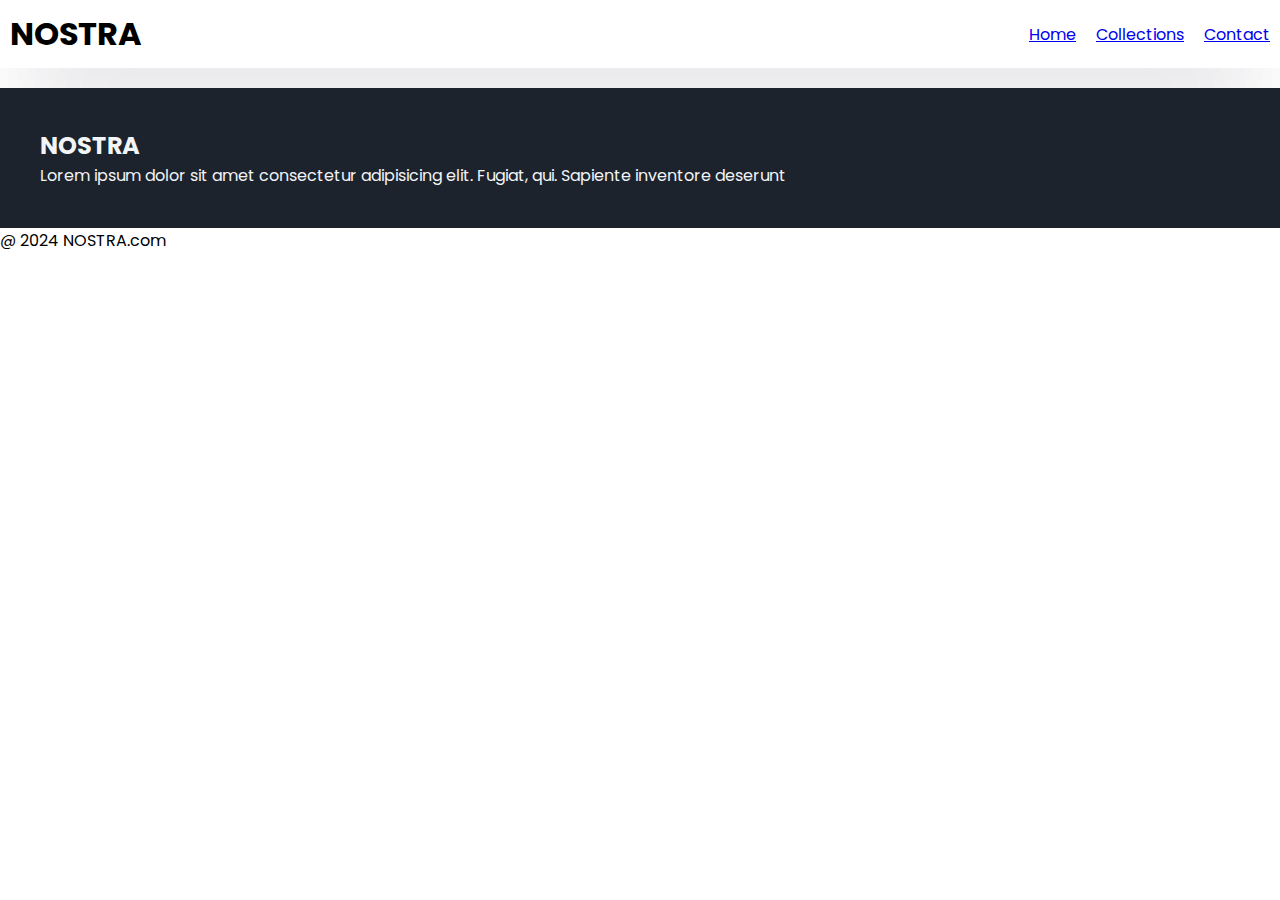
<file: contact.html>
<!DOCTYPE html>
<html lang="en">

<head>
    <meta charset="UTF-8">
    <meta name="viewport" content="width=device-width, initial-scale=1.0">
    <title>NOSTRA</title>

    <!--Google fonts-->
    <link rel="preconnect" href="https://fonts.googleapis.com">
    <link rel="preconnect" href="https://fonts.gstatic.com" crossorigin>
    <link href="https://fonts.googleapis.com/css2?family=Poppins&display=swap" rel="stylesheet">

    <!--My Css-->
    <link rel="stylesheet" href="style.css">


    <!--Font Awesome icons-->
    <link rel="stylesheet" href="https://cdnjs.cloudflare.com/ajax/libs/font-awesome/6.5.1/css/all.min.css"
        integrity="sha512-DTOQO9RWCH3ppGqcWaEA1BIZOC6xxalwEsw9c2QQeAIftl+Vegovlnee1c9QX4TctnWMn13TZye+giMm8e2LwA=="
        crossorigin="anonymous" referrerpolicy="no-referrer" />
</head>

<body>
    <!--navbar-->
    <nav class="navbar">
        <h1>NOSTRA</h1>
        <div class="navbar-links">
            <p class="navbar-link"><a href="index.html">Home</a></p>
            <p class="navbar-link"><a href="collection.html">Collections</a></p>
            <p class="navbar-link"><a href="contact.html">Contact</a></p>
        </div>
        <div class="navbar-menu-toggle" onclick="shownavbar()">
            <i class="fa-solid fa-bars"></i>
        </div>
    </nav>
    <!--side navbar-->
    <div class="side-navbar">
        <p style="text-align: right;" onclick="closenavbar()">
            <i class="fa-solid fa-xmark"></i>
        </p>

        <div class="side-navbar-links">
            <p class="side-navbar-link"><a href="index.html">Home</a></p>
            <p class="side-navbar-link"><a href="collection.html">Collections</a></p>
            <p class="side-navbar-link"><a href="contact.html">Contact</a></p>
        </div>
    </div>

<!--Footer-->

<div class="footer">
    <div class="footer-container">
        <div class="footer-box-1">
            <h2 class="headingText">NOSTRA</h2>
            <p>Lorem ipsum dolor sit amet consectetur adipisicing elit. Fugiat, qui. Sapiente inventore deserunt</p>
            <div class="footer-icon-container"></div>
                <i class="fa-brands fa-instagram" style="color: #ffffff;"></i>
                <i class="fa-brands fa-twitter" style="color: #ffffff;"></i>
                <i class="fa-brands fa-facebook" style="color: #ffffff;"></i>
            </div>
        </div>
    </div>

    <p>@ 2024 NOSTRA.com</p>
</div>

</body>

</html>
</file>
<file: style.css>
* {
    padding: 0;
    margin: 0;
}

body {
    font-family: 'poppins', sans-serif;
}

.navbar {
    display: flex;
    justify-content: space-between;
    align-items: center;
    padding: 10px;
    box-shadow: rgba(50, 50, 93, 0.25) 0px 50px 100px -20px, rgba(0, 0, 0, 0.3) 0px 30px 60px -30px;
}

.navbar-links {
    display: flex;
    column-gap: 20px;

}

.navbar-links {
    text-decoration: none;
    color: #1D232C;
}

.navbar-links a:hover {
    text-decoration: underline;
    color: #1D232C;
}
.navbar-menu-toggle{
    display:none;
}

/*side navbar*/

.side-navbar{
    background-color:#1D232C ;
    width: 50%;
    height: 100%;
    position: fixed;
    top: 0;
    left: -60%;
    padding: 20px;
    color: white;
    transition: 2s;

}

.side-navbar-link{
    margin-bottom: 30px;
}
.side-navbar-links a{
    text-decoration:none ;
    color: white;
}

.side-navbar-links a:hover{
    text-decoration: underline;
}

/*Header*/

.header{
    display: flex;
    justify-content: center;
    gap:50px;
    padding: 50px;
}

.header-button{
    padding-left: 20px;
    padding-right:20px;
    padding-top: 10px;
    padding-bottom: 10px;
    margin-top: 10px;
    background-color: #1D232C;
    color: white;
    cursor: pointer;
}

.service{
    padding: 20px;
}

.service-container-1{
    display: flex;
    justify-content: space-between;
    align-items: center;
}

.service-container-2{
    display: flex;
    justify-content: space-between;
    align-items: center;
    gap: 10px;
}

.service-container-2 div{
    background-color: #F2F4F7;
    border-radius: 5px;
    padding: 10px;
}

.new-arrival{
    display: flex;
    justify-content: space-around;
    flex-wrap: wrap;
}

.new-arrival-container{
    position: relative;
    flex-basis: 20%;
}

.new-arrival button{
    padding-left: 10%;
    padding-right: 10%;
    padding-top: 5%;
    padding-bottom: 5%;
    margin-top: 10%;
    color: #1D232C;
    position: absolute;
    top: 50%;
    left: 18%;
    border-radius: 10px;
    border: none;
}

.mostwanted{
    display: flex;
    justify-content: space-around;
    flex-wrap: wrap;
}

.mostwanted-container{
    position: relative;
    flex-basis: 20%;
}

.mostwanted button{
    padding-left: 10%;
    padding-right: 10%;
    padding-top: 5%;
    padding-bottom: 5%;
    margin-top: 10%;
    color: #1D232C;
    position: absolute;
    top: 50%;
    left: 18%;
    border-radius: 10px;
    border: none;
}
.news{
    display: flex;
    flex-direction: column;
    align-items: center;
    margin-top: 20px;
}

.news input{
    padding: 11px;
    width: 80vw;
    margin-bottom: 10px;
    border: solid black 3px;
}

.news button{
    margin-top: 10px;
    color: #F2F4F7;
    background-color: #1D232C;
    border-radius: 10px;
    padding: 10px;
}

.footer{
    margin-top: 20px;
    padding: 40px;
    background-color: #1D232C;
    color: #F2F4F7;
}

.product-section{
    margin-top: 20px;
}

.product-search{
    width: 80%;
    border: solid black 2px;
    border-radius: 20px;
    display: flex;
    justify-content: space-between;
    align-items: center;
    padding: 10px;
    margin: auto;
}

.product-search input{
    border: none;
    background-color: transparent;
    width: 100%;

}

.product-search input:focus{
    outline: none;
}

.products{
    padding: 20px;
    display: flex;
    gap: 10px;
    flex-wrap: wrap;
    justify-content: space-around;
}

.product-box{
    text-align: center;
    flex-basis: 30;
}

.product-box img{
    border-radius: 20px;
}
/* Media Query */
    
@media  screen and(max-width:700px) {
    .navbar-menu-toggle{
        display: block;
    }
    .navbar-links{
        display: none;
    }
    .header-image{
        display: none;
    }
    .service-container-1{
        display: none;
    }
    .service-container-2{
        flex-direction: column;
    }
}
</file>
